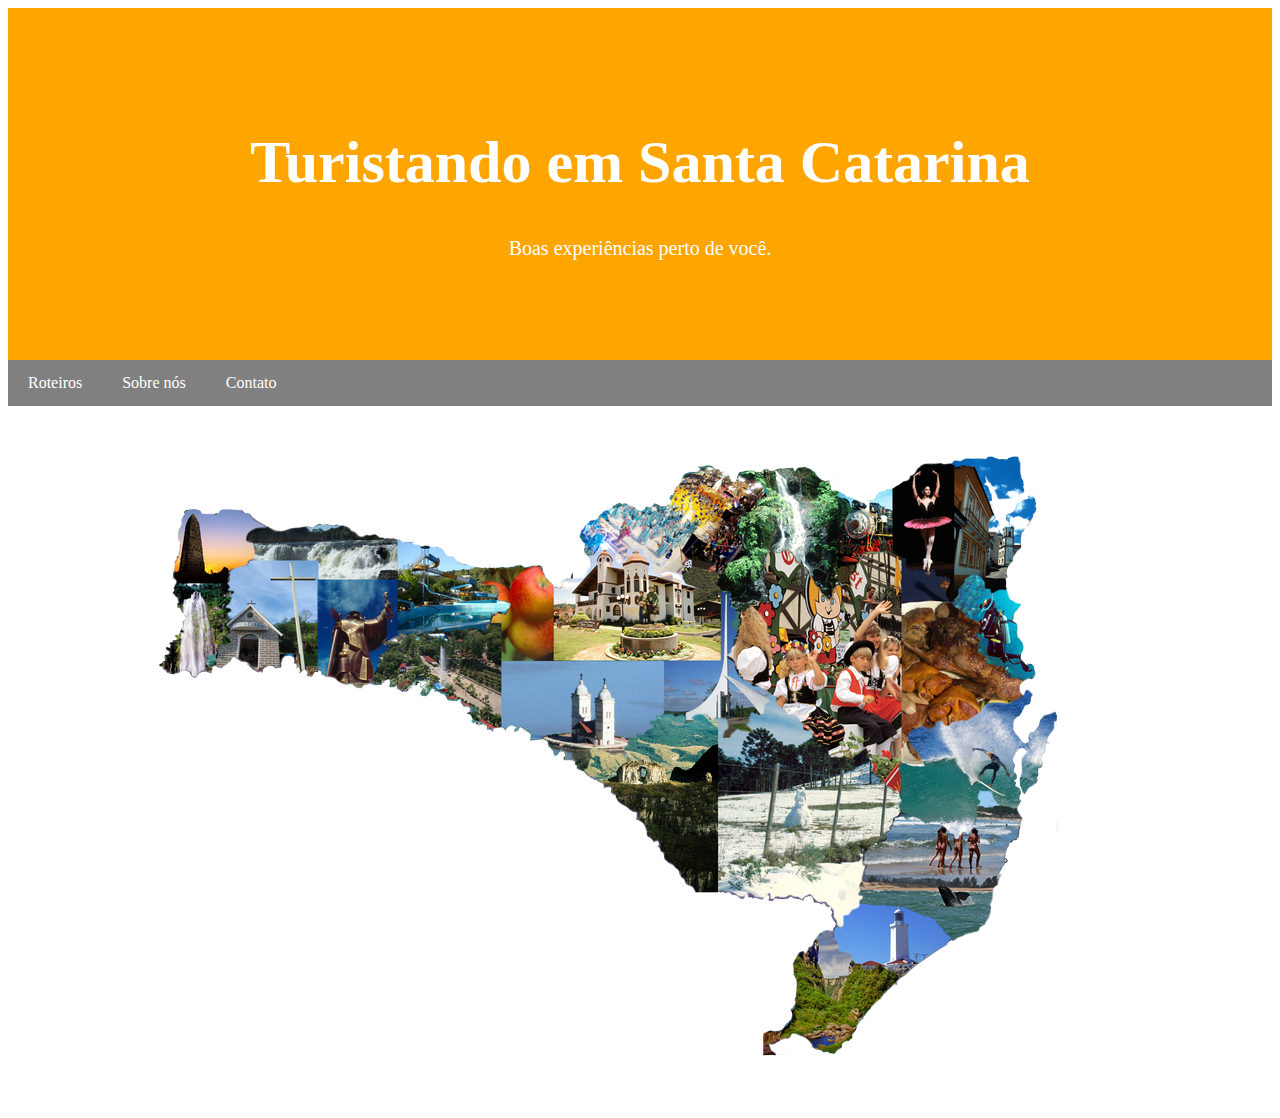
<file: Site Turismo/index.html>
<!DOCTYPE HTML>
<html>
    <head>
        <meta charset="utf-8">
        <link rel="stylesheet" type="text/css" href="index.css">
        <title>Turismo Catarina</title>
    </head>
    
    <body>
        <div class="header">
            <h1>Turistando em Santa Catarina</h1>
            <p>Boas experiências perto de você.</p>
        </div>
        <div class="navegador">
            <a href="lagoinha.html">Roteiros</a>
            <a href="#">Sobre nós</a>
            <a href="https://www.instagram.com/helionroloff/">Contato</a>
        </div>
        <div class="mapaturistico">
            <img src="imagem/mapa-roteiros-turisticos.png" alt="mapa">
        </div>
    </body>
</html>
</file>
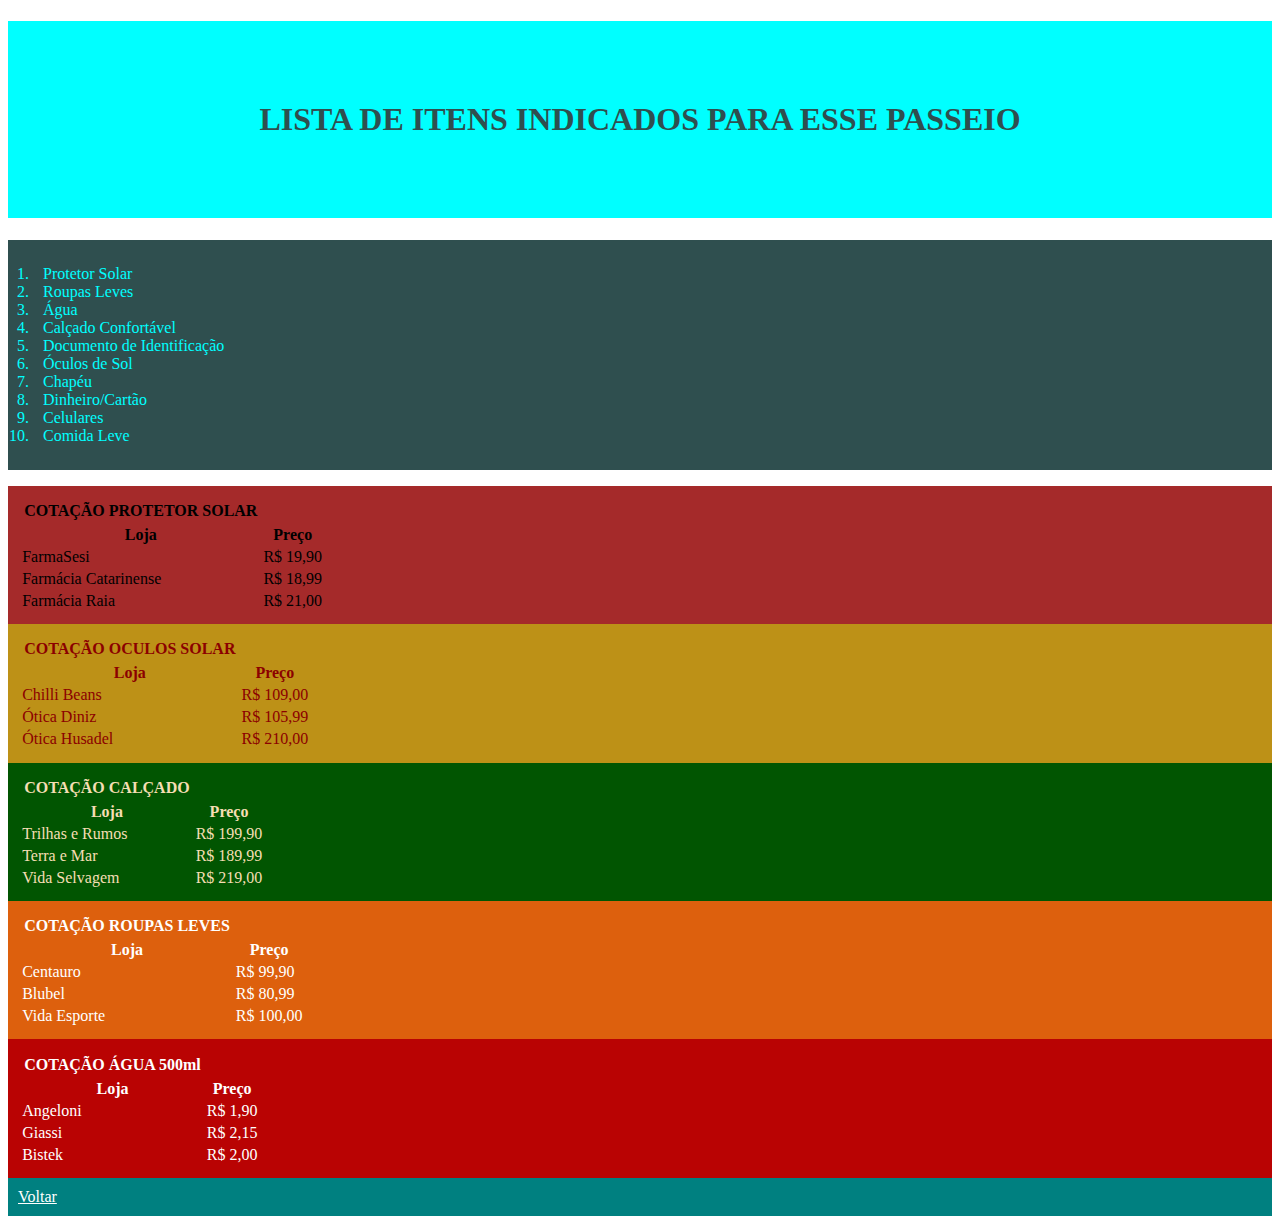
<file: Site Turismo/coisas_lagoinha.html>
<!DOCTYPE html>
<html>
    <head>
        <meta charset="UTF-8"/>
        <link rel="stylesheet" type="text/css" href="coisas_lagoinha.css">
        <title>Itens Viagem para Bombinhas</title>
    </head>
    <body>
        <div>
            <h1 id="cabecalho">LISTA DE ITENS INDICADOS PARA ESSE PASSEIO</h1>
            
            <ol id="lista">
                <li>Protetor Solar</li>
                <li>Roupas Leves</li>
                <li>Água</li>
                <li>Calçado Confortável</li>
                <li>Documento de Identificação</li>
                <li>Óculos de Sol</li>
                <li>Chapéu</li>
                <li>Dinheiro/Cartão</li>
                <li>Celulares</li>
                <li>Comida Leve</li>
            </ol>
    
            <div class="fundo_tabela1">
            <table class="table">
                <thead>
                <tr>
                <th class="head">COTAÇÃO PROTETOR SOLAR</th>
                </tr>
                <tr>
                <th>Loja</th>
                <th>Preço</th>
                </tr>
                </thead>
                <tbody>
                <tr>
                <td>FarmaSesi</td>
                <td>R$ 19,90</td>
                </tr>
                <tr>
                <td>Farmácia Catarinense</td>
                <td>R$ 18,99</td>                
                </tr>
                <tr>
                <td>Farmácia Raia</td>
                <td>R$ 21,00</td>                
                </tr>
                </tbody>
                <tfoot>
                </tfoot>
            </table>
            </div>
            <div class="fundo_tabela2">
            <table class="table">
                <thead>
                <tr>
                <th class="head">COTAÇÃO OCULOS SOLAR</th>
                </tr>
                <tr>
                <th>Loja</th>
                <th>Preço</th>
                </tr>
                </thead>
                <tbody>
                <tr>
                <td>Chilli Beans</td>
                <td>R$ 109,00</td>
                </tr>
                <tr>
                <td>Ótica Diniz</td>
                <td>R$ 105,99</td>                
                </tr>
                <tr>
                <td>Ótica Husadel</td>
                <td>R$ 210,00</td>                
                </tr>
                </tbody>
                <tfoot>
                </tfoot>
            </table>
            </div>
            <div class="fundo_tabela3">
            <table class="table">
                <thead>
                <tr>
                <th class="head">COTAÇÃO CALÇADO</th>
                </tr>
                <tr>
                <th>Loja</th>
                <th>Preço</th>
                </tr>
                </thead>
                <tbody>
                <tr>
                <td>Trilhas e Rumos</td>
                <td>R$ 199,90</td>
                </tr>
                <tr>
                <td>Terra e Mar</td>
                <td>R$ 189,99</td>                
                </tr>
                <tr>
                <td>Vida Selvagem</td>
                <td>R$ 219,00</td>                
                </tr>
                </tbody>
                <tfoot>
                </tfoot>
            </table>
            </div>
            <div class="fundo_tabela4">
            <table class="table">
                <thead>
                <tr>
                <th class="head">COTAÇÃO ROUPAS LEVES</th>
                </tr>
                <tr>
                <th>Loja</th>
                <th>Preço</th>
                </tr>
                </thead>
                <tbody>
                <tr>
                <td>Centauro</td>
                <td>R$ 99,90</td>
                </tr>
                <tr>
                <td>Blubel</td>
                <td>R$ 80,99</td>                
                </tr>
                <tr>
                <td>Vida Esporte</td>
                <td>R$ 100,00</td>                
                </tr>
                </tbody>
                <tfoot>
                </tfoot>
            </table>
            </div>
            <div class="fundo_tabela5">
            <table class="table">
                <thead>
                <tr>
                <th class="head">COTAÇÃO ÁGUA 500ml</th>
                </tr>
                <tr>
                <th>Loja</th>
                <th>Preço</th>
                </tr>
                </thead>
                <tbody>
                <tr>
                <td>Angeloni</td>
                <td>R$ 1,90</td>
                </tr>
                <tr>
                <td>Giassi</td>
                <td>R$ 2,15</td>                
                </tr>
                <tr>
                <td>Bistek</td>
                <td>R$ 2,00</td>                
                </tr>
                </tbody>
                <tfoot>
                </tfoot>
            </table>
            </div>
        </div>
    </body>
    <footer class="rodape">
        <a href="lagoinha.html">Voltar</a>
    </footer>
</html>
</file>
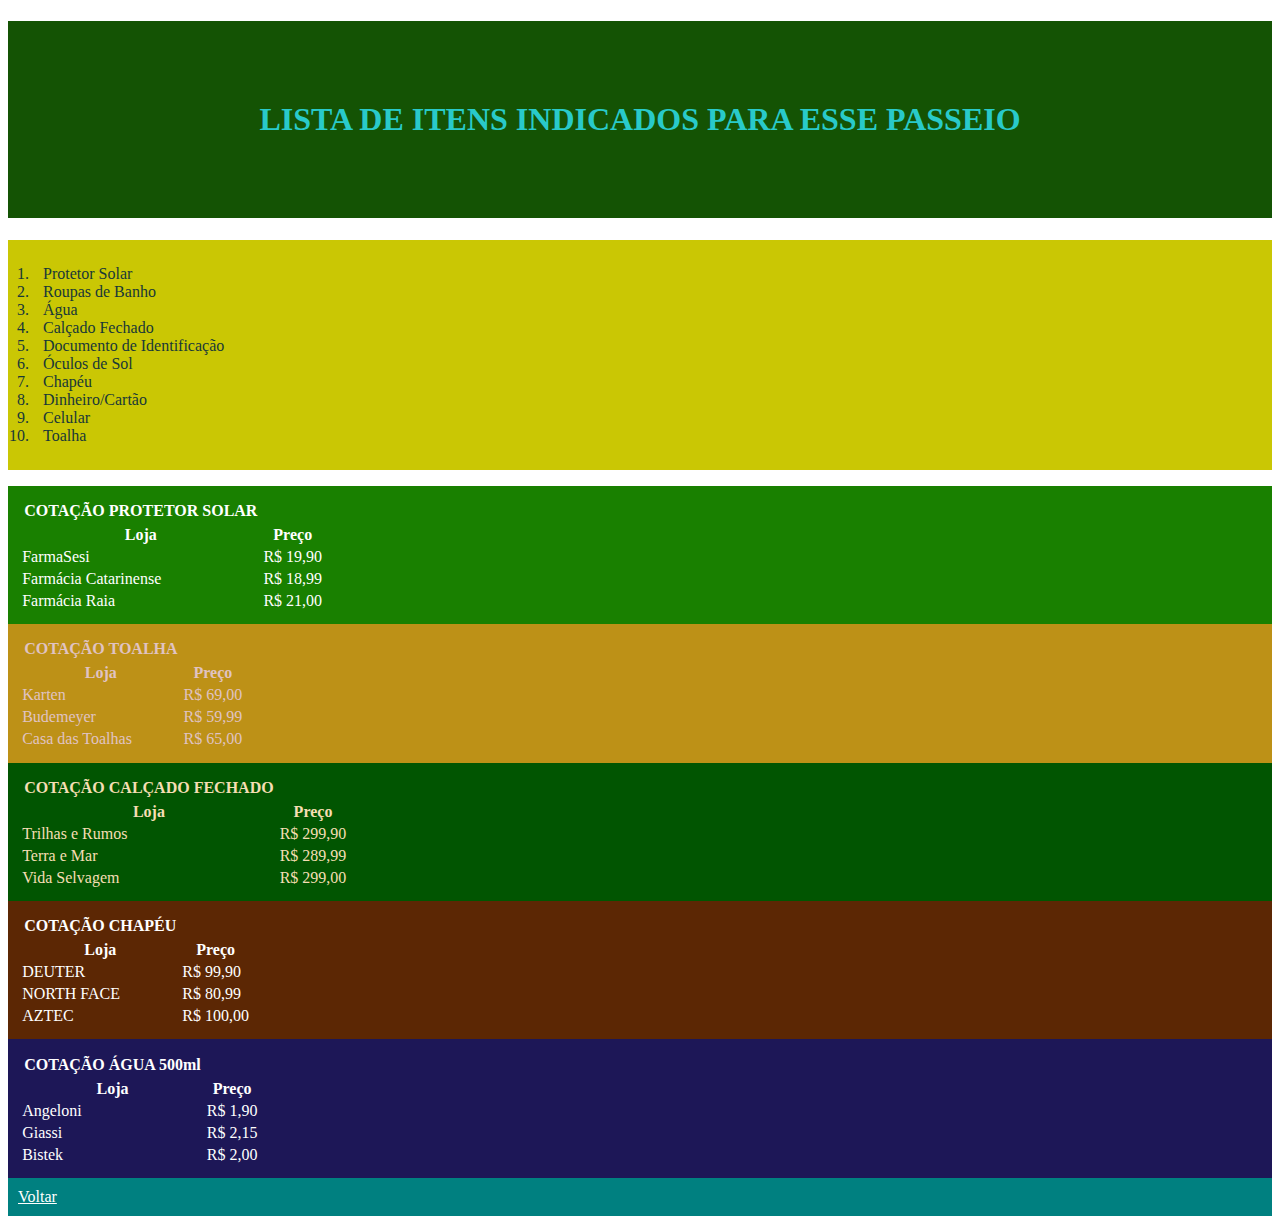
<file: Site Turismo/coisas_sufurosas.html>
<!DOCTYPE html>
<html>
    <head>
        <meta charset="UTF-8"/>
        <link rel="stylesheet" type="text/css" href="coisas_sufurosas.css">
        <title>Itens Viagem para Águas Sufurosas</title>
    </head>
    <body>
        <div>
            <h1 id="cabecalho">LISTA DE ITENS INDICADOS PARA ESSE PASSEIO</h1>
            
            <ol id="lista">
                <li>Protetor Solar</li>
                <li>Roupas de Banho</li>
                <li>Água</li>
                <li>Calçado Fechado</li>
                <li>Documento de Identificação</li>
                <li>Óculos de Sol</li>
                <li>Chapéu</li>
                <li>Dinheiro/Cartão</li>
                <li>Celular</li>
                <li>Toalha</li>
            </ol>
    
            <div class="fundo_tabela1">
            <table class="table">
                <thead>
                <tr>
                <th class="head">COTAÇÃO PROTETOR SOLAR</th>
                </tr>
                <tr>
                <th>Loja</th>
                <th>Preço</th>
                </tr>
                </thead>
                <tbody>
                <tr>
                <td>FarmaSesi</td>
                <td>R$ 19,90</td>
                </tr>
                <tr>
                <td>Farmácia Catarinense</td>
                <td>R$ 18,99</td>                
                </tr>
                <tr>
                <td>Farmácia Raia</td>
                <td>R$ 21,00</td>                
                </tr>
                </tbody>
                <tfoot>
                </tfoot>
            </table>
            </div>
            <div class="fundo_tabela2">
            <table class="table">
                <thead>
                <tr>
                <th class="head">COTAÇÃO TOALHA</th>
                </tr>
                <tr>
                <th>Loja</th>
                <th>Preço</th>
                </tr>
                </thead>
                <tbody>
                <tr>
                <td>Karten</td>
                <td>R$ 69,00</td>
                </tr>
                <tr>
                <td>Budemeyer</td>
                <td>R$ 59,99</td>                
                </tr>
                <tr>
                <td>Casa das Toalhas</td>
                <td>R$ 65,00</td>                
                </tr>
                </tbody>
                <tfoot>
                </tfoot>
            </table>
            </div>
            <div class="fundo_tabela3">
            <table class="table">
                <thead>
                <tr>
                <th class="head">COTAÇÃO CALÇADO FECHADO</th>
                </tr>
                <tr>
                <th>Loja</th>
                <th>Preço</th>
                </tr>
                </thead>
                <tbody>
                <tr>
                <td>Trilhas e Rumos</td>
                <td>R$ 299,90</td>
                </tr>
                <tr>
                <td>Terra e Mar</td>
                <td>R$ 289,99</td>                
                </tr>
                <tr>
                <td>Vida Selvagem</td>
                <td>R$ 299,00</td>                
                </tr>
                </tbody>
                <tfoot>
                </tfoot>
            </table>
            </div>
            <div class="fundo_tabela4">
            <table class="table">
                <thead>
                <tr>
                <th class="head">COTAÇÃO CHAPÉU</th>
                </tr>
                <tr>
                <th>Loja</th>
                <th>Preço</th>
                </tr>
                </thead>
                <tbody>
                <tr>
                <td>DEUTER</td>
                <td>R$ 99,90</td>
                </tr>
                <tr>
                <td>NORTH FACE</td>
                <td>R$ 80,99</td>                
                </tr>
                <tr>
                <td>AZTEC</td>
                <td>R$ 100,00</td>                
                </tr>
                </tbody>
                <tfoot>
                </tfoot>
            </table>
            </div>
            <div class="fundo_tabela5">
            <table class="table">
                <thead>
                <tr>
                <th class="head">COTAÇÃO ÁGUA 500ml</th>
                </tr>
                <tr>
                <th>Loja</th>
                <th>Preço</th>
                </tr>
                </thead>
                <tbody>
                <tr>
                <td>Angeloni</td>
                <td>R$ 1,90</td>
                </tr>
                <tr>
                <td>Giassi</td>
                <td>R$ 2,15</td>                
                </tr>
                <tr>
                <td>Bistek</td>
                <td>R$ 2,00</td>                
                </tr>
                </tbody>
                <tfoot>
                </tfoot>
            </table>
            </div>
        </div>
    </body>
    <footer class="rodape">
        <a href="aguas_sufurosas.html">Voltar</a>
    </footer>
</html>
</file>
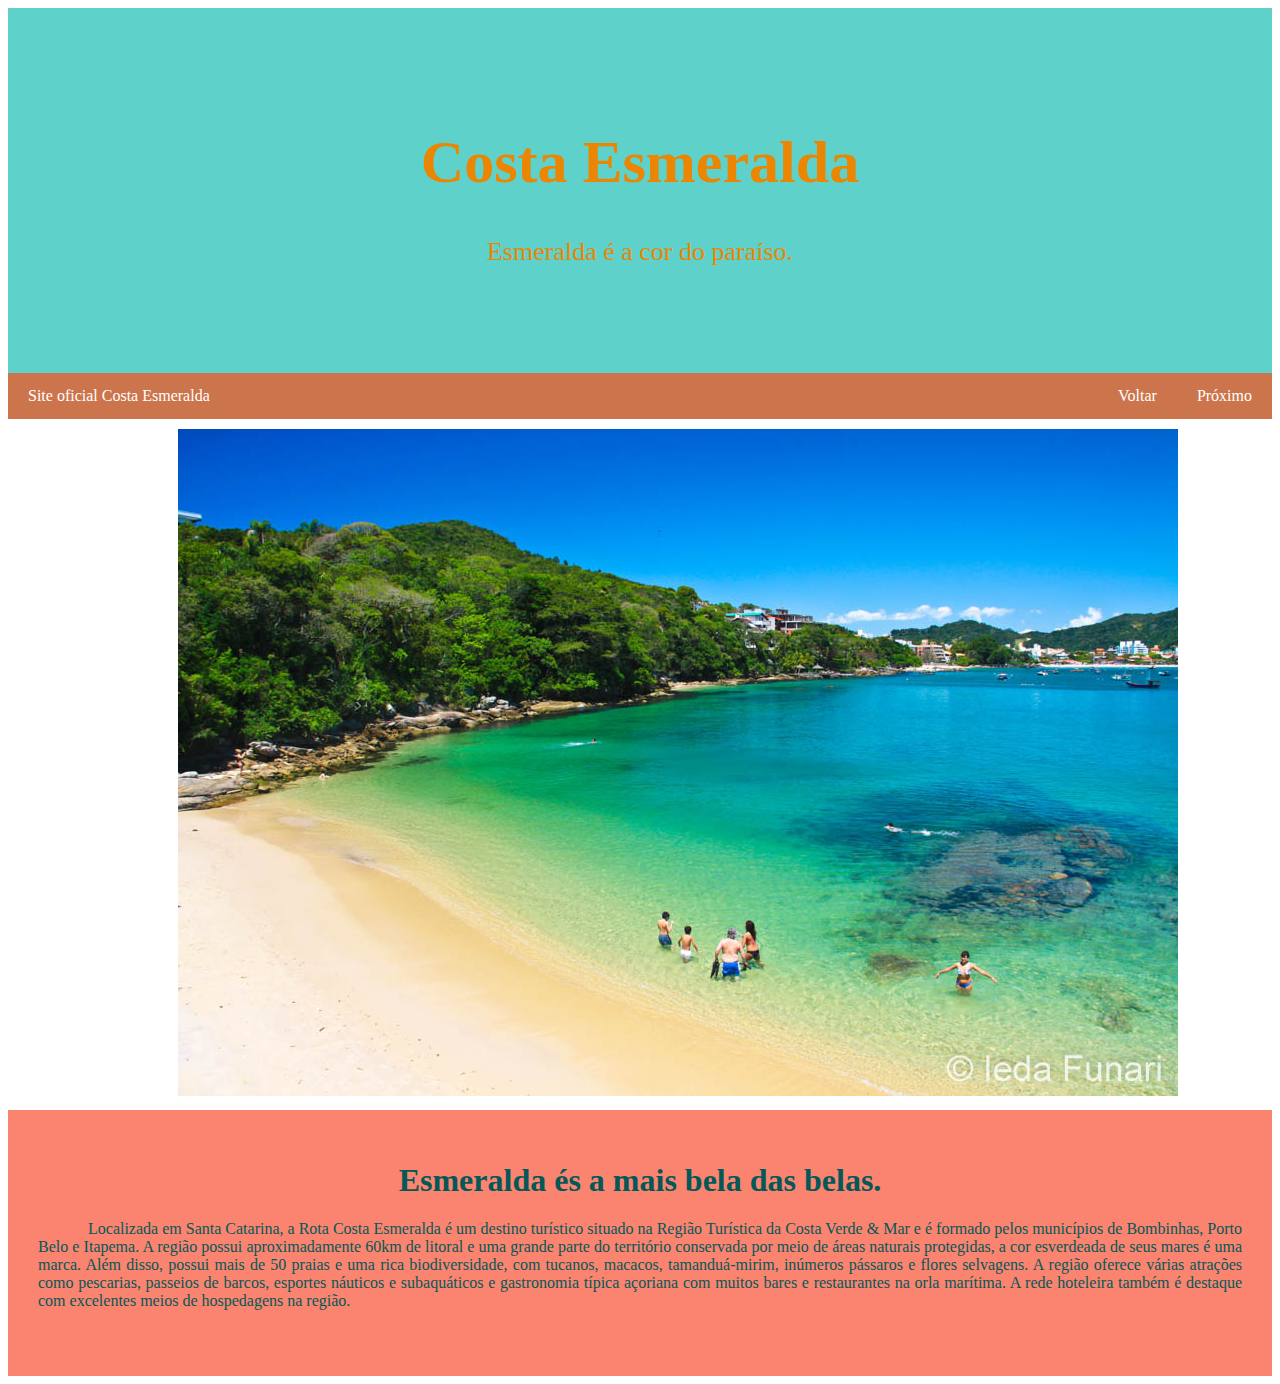
<file: Site Turismo/costa_esmeralda.html>
<!DOCTYPE HTML>
<html>
    <head>
        <meta charset="utf-8">
        <link rel="stylesheet" type="text/css" href="costa_esmeralda.css">
        <title>Turismo Catarina</title>
    </head>
    
    <body>
        <div class="header">
            <h1>Costa Esmeralda</h1>
            <p>Esmeralda é a cor do paraíso.</p>
        </div>
        <div class="navegador">
            <a href="https://www.visitecostaesmeralda.com.br/costa-esmeralda">Site oficial Costa Esmeralda</a>
            <a href="frei_rogerio.html" class="linkproximo">Próximo</a>
            <a href="aguas_sufurosas.html" class="linkproximo">Voltar</a>
        </div>
        <div class="imagemcapa">
            <img src="imagem/sepultura-0009.jpg" alt="praia" width="1000" height="667">
        </div>
        <div class="informativo">
            <h1>Esmeralda és a mais bela das belas. </h1>
            <p>Localizada em Santa Catarina, a Rota Costa Esmeralda é um destino turístico situado na Região Turística da 
                Costa Verde & Mar e é formado pelos municípios de Bombinhas, Porto Belo e Itapema. A região possui 
                aproximadamente 60km de litoral e uma grande parte do território conservada por meio de áreas naturais 
                protegidas, a cor esverdeada de seus mares é uma marca. Além disso, possui mais de 50 praias e uma rica 
                biodiversidade, com tucanos, macacos, tamanduá-mirim, inúmeros pássaros e flores selvagens. A região oferece 
                várias atrações como pescarias, passeios de barcos, esportes náuticos e subaquáticos e gastronomia típica 
                açoriana com muitos bares e restaurantes na orla marítima. A rede hoteleira também é destaque com excelentes 
                meios de hospedagens na região.</p>
            
        </div>
    </body>
</html>
</file>
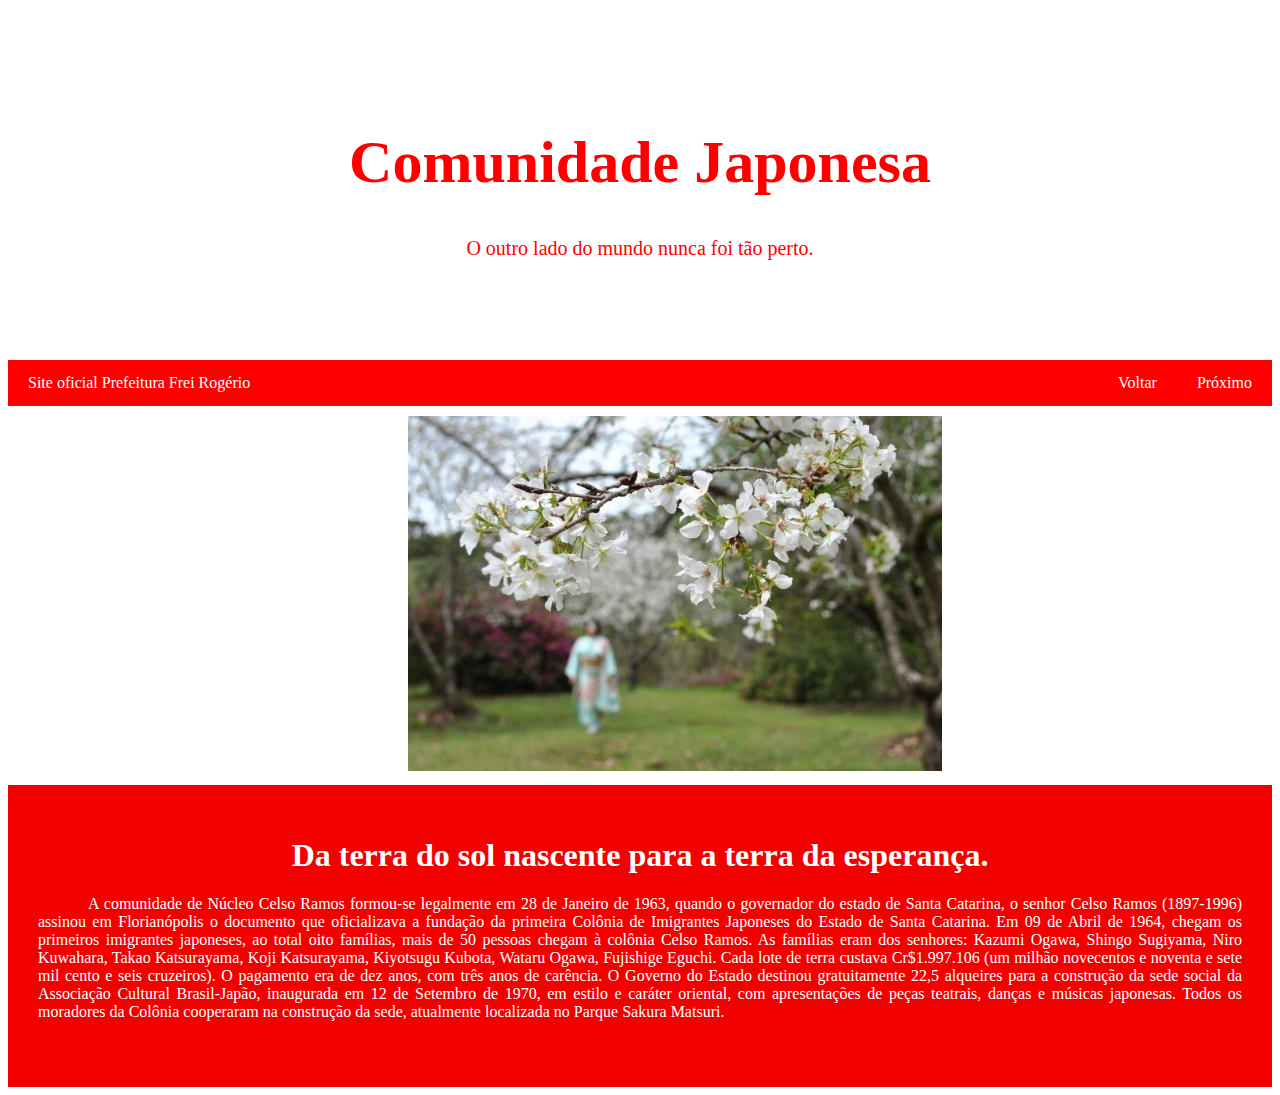
<file: Site Turismo/frei_rogerio.html>
<!DOCTYPE HTML>
<html>
    <head>
        <meta charset="utf-8">
        <link rel="stylesheet" type="text/css" href="frei_rogerio.css">
        <title>Turismo Catarina</title>
    </head>
    
    <body>
        <div class="header">
            <h1>Comunidade Japonesa </h1>
            <p>O outro lado do mundo nunca foi tão perto.</p>
        </div>
        <div class="navegador">
            <a href="https://www.freirogerio.sc.gov.br/">Site oficial Prefeitura Frei Rogério</a>
            <a href="vale_das_cachoeiras.html" class="linkproximo">Próximo</a>
            <a href="costa_esmeralda.html" class="linkproximo">Voltar</a>
        </div>
        <div class="imagemcapa">
            <img src="imagem/17014232.jpg" alt="arvore" width="534" height="355">
        </div>
        <div class="informativo">
            <h1>Da terra do sol nascente para a terra da esperança. </h1>
            <p>A comunidade de Núcleo Celso Ramos formou-se legalmente em 28 de Janeiro de 1963, quando o governador do estado de 
                Santa Catarina, o senhor Celso Ramos (1897-1996) assinou em Florianópolis o documento que oficializava a fundação 
                da primeira Colônia de Imigrantes Japoneses do Estado de Santa Catarina. Em 09 de Abril de 1964, chegam os primeiros 
                imigrantes japoneses, ao total oito famílias, mais de 50 pessoas chegam à colônia Celso Ramos. As famílias eram dos 
                senhores: Kazumi Ogawa, Shingo Sugiyama, Niro Kuwahara, Takao Katsurayama, Koji Katsurayama, Kiyotsugu Kubota, 
                Wataru Ogawa, Fujishige Eguchi. Cada lote de terra custava Cr$1.997.106 (um milhão novecentos e noventa e sete mil 
                cento e seis cruzeiros). O pagamento era de dez anos, com três anos de carência. O Governo do Estado destinou 
                gratuitamente 22,5 alqueires para a construção da sede social da Associação Cultural Brasil-Japão, inaugurada em 12 
                de Setembro de 1970, em estilo e caráter oriental, com apresentações de peças teatrais, danças e músicas japonesas. 
                Todos os moradores da Colônia cooperaram na construção da sede, atualmente localizada no Parque Sakura Matsuri.</p>
            
        </div>
    </body>
</html>
</file>
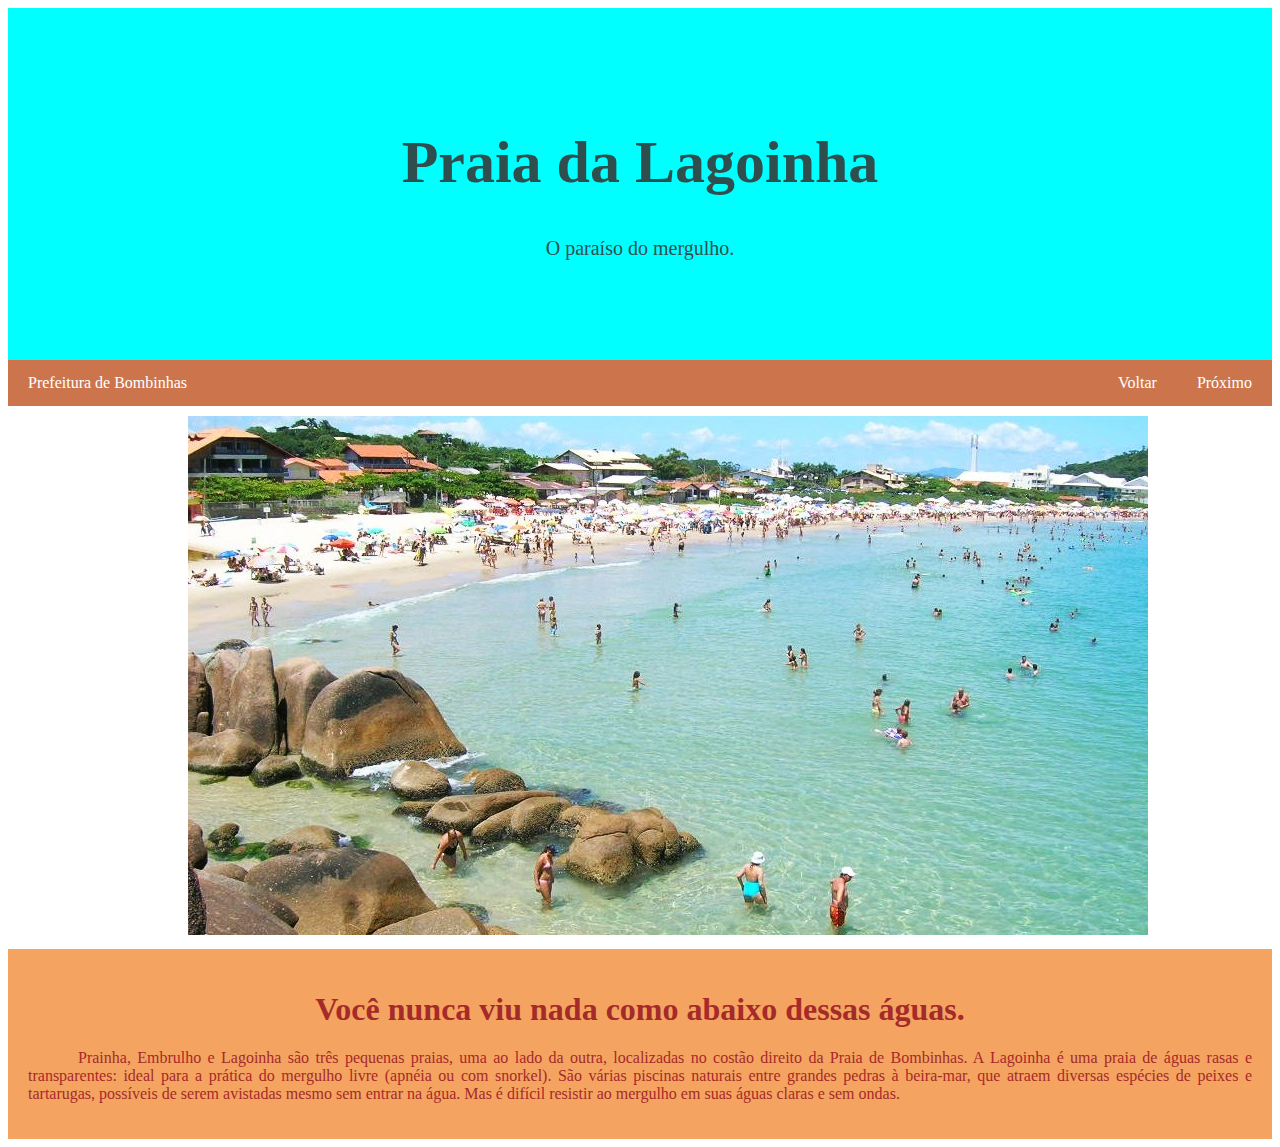
<file: Site Turismo/lagoinha.html>
<!DOCTYPE HTML>
<html>
    <head>
        <meta charset="utf-8">
        <link rel="stylesheet" type="text/css" href="lagoinha.css">
        <title>Turismo Catarina</title>
    </head>
    
    <body>
        <div class="header">
            <h1>Praia da Lagoinha</h1>
            <p>O paraíso do mergulho.</p>
        </div>
        <div class="navegador">
            <a href="http://www.bombinhas.sc.gov.br">Prefeitura de Bombinhas</a>
            <a href="aguas_sufurosas.html" class="linkproximo">Próximo</a>
            <a href="index.html" class="linkproximo">Voltar</a>
        </div>
        <div class="imagemcapa">
            <img src="imagem/Praia-da-Lagoinha-do-Norte.jpg" alt="praia">
        </div>
        <div class="informativo">
            <h1>Você nunca viu nada como abaixo dessas águas. </h1>
            <p>Prainha, Embrulho e Lagoinha são três pequenas praias, uma ao lado da outra, localizadas no costão direito da 
                Praia de Bombinhas. A Lagoinha é uma praia de águas rasas e transparentes: ideal para a prática do mergulho 
                livre (apnéia ou com snorkel). São várias piscinas naturais entre grandes pedras à beira-mar, que atraem diversas
                 espécies de peixes e tartarugas, possíveis de serem avistadas mesmo sem entrar na água. Mas é difícil resistir 
                 ao mergulho em suas águas claras e sem ondas.</p>
            
        </div>
    </body>
</html>
</file>
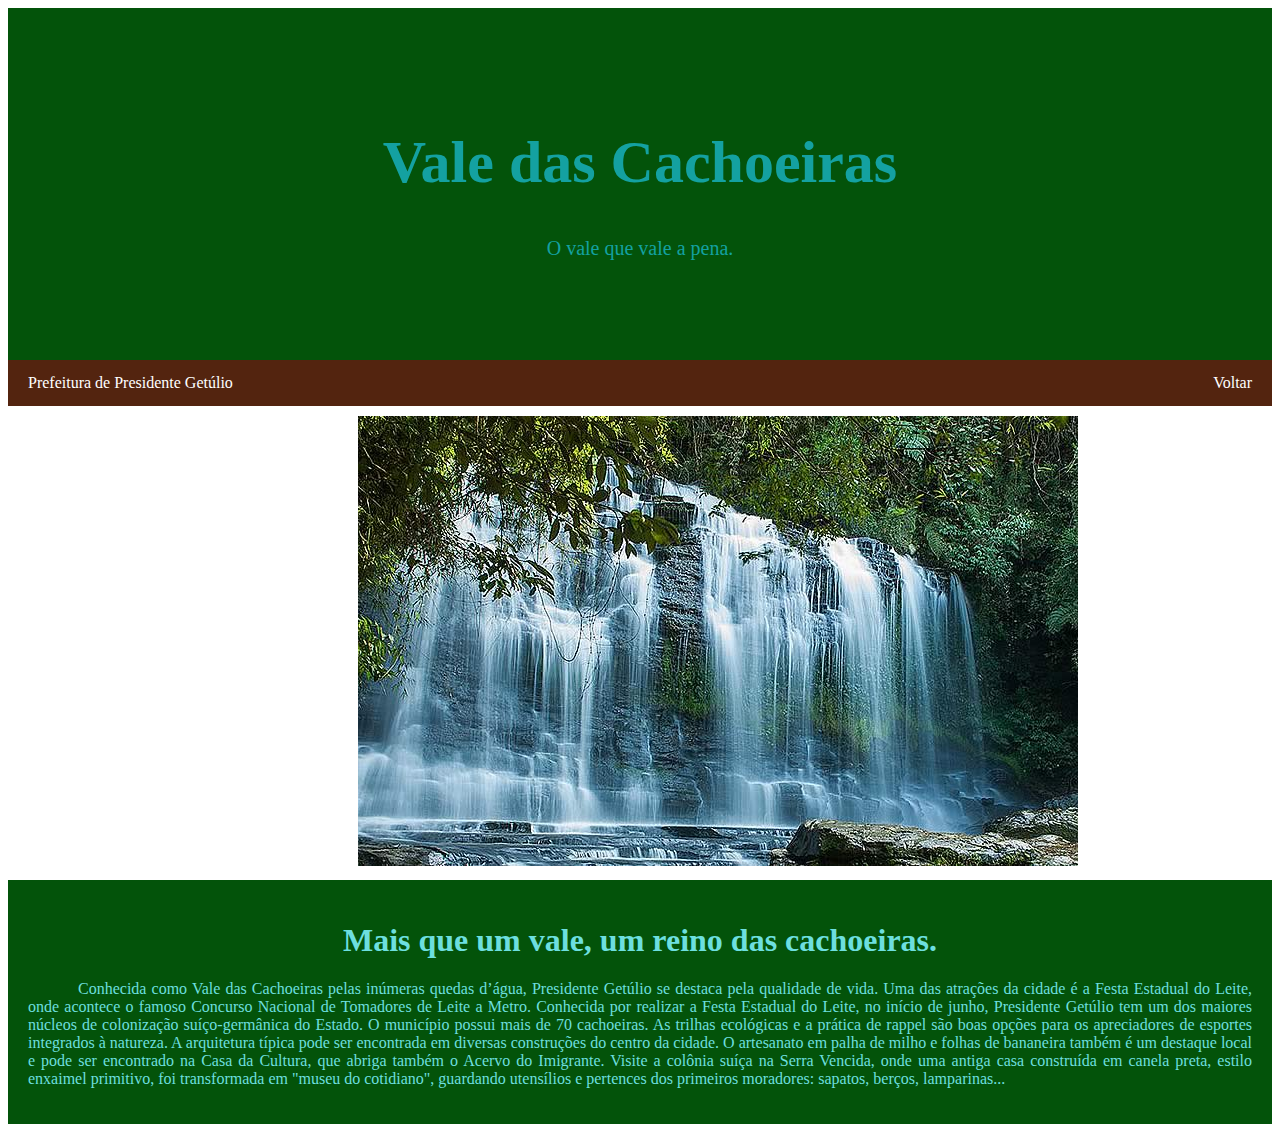
<file: Site Turismo/vale_das_cachoeiras.html>
<!DOCTYPE HTML>
<html>
    <head>
        <meta charset="utf-8">
        <link rel="stylesheet" type="text/css" href="vale_das_cachoeiras.css">
        <title>Turismo Catarina</title>
    </head>
    
    <body>
        <div class="header">
            <h1>Vale das Cachoeiras</h1>
            <p>O vale que vale a pena.</p>
        </div>
        <div class="navegador">
            <a href="https://turismo.presidentegetulio.sc.gov.br/">Prefeitura de Presidente Getúlio</a>
            <a href="frei_rogerio.html" class="linkproximo">Voltar</a>
        </div>
        <div class="imagemcapa">
            <img src="imagem/Vale-das-Cachoeiras-em-SC.jpg" alt="cachoeira" width="720" height="450">
        </div>
        <div class="informativo">
            <h1>Mais que um vale, um reino das cachoeiras. </h1>
            <p>Conhecida como Vale das Cachoeiras pelas inúmeras quedas d’água, Presidente Getúlio se destaca pela qualidade de 
                vida. Uma das atrações da cidade é a Festa Estadual do Leite, onde acontece o famoso Concurso Nacional de 
                Tomadores de Leite a Metro. Conhecida por realizar a Festa Estadual do Leite, no início de junho, Presidente 
                Getúlio tem um dos maiores núcleos de colonização suíço-germânica do Estado. O município possui mais de 70 
                cachoeiras. As trilhas ecológicas e a prática de rappel são boas opções para os apreciadores de esportes 
                integrados à natureza. A arquitetura típica pode ser encontrada em diversas construções do centro da cidade. 
                O artesanato em palha de milho e folhas de bananeira também é um destaque local e pode ser encontrado na 
                Casa da Cultura, que abriga também o Acervo do Imigrante. Visite a colônia suíça na Serra Vencida, onde uma 
                antiga casa construída em canela preta, estilo enxaimel primitivo, foi transformada em "museu do cotidiano", guardando 
                utensílios e pertences dos primeiros moradores: sapatos, berços, lamparinas...</p>
            
        </div>
    </body>
</html>
</file>
<file: Site Turismo/index.css>
.header {
    padding: 80px;
    text-align: center;
    background: orange;
    color: white;
  }

.header h1 {
    font-size: 60px;
  }

.header p {
    font-size: 20px;
}

.navegador {
    overflow: hidden;
    background-color: grey;
}

.navegador a {
    float: left;
    display: block;
    color: white;
    text-align: center;
    padding: 14px 20px;
    text-decoration: none;
}

.mapaturistico {
    padding: 50px 150px;
}
</file>
<file: Site Turismo/coisas_lagoinha.css>
#cabecalho{
    padding: 80px;
    text-align: center;
    background: cyan;
    color: darkslategrey;

}

.fundo_tabela1{
    background-color: brown;

}

.fundo_tabela2{
    background-color: rgb(189, 145, 23);
    color: darkred;

}

.fundo_tabela3{
    background-color: rgb(1, 85, 1);
    color: wheat;

}

.fundo_tabela4{
    background-color: rgb(221, 96, 13);
    color: white;

}

.fundo_tabela5{
    background-color: rgb(185, 3, 3);
    color: white;

}

#lista{
    padding: 25px;
    background: darkslategrey;
    color: cyan;
    text-indent: 10px;
}


.table{
    padding: .7em;
    margin: 0;
}

.head{
    padding: 3px;
}

.rodape{
    padding: 10px;
    background-color: teal;
}
.rodape a{
    color: white;
}
</file>
<file: Site Turismo/coisas_sufurosas.css>
#cabecalho{
    padding: 80px;
    text-align: center;
    background: rgb(20, 83, 4);
    color: rgb(41, 202, 202);

}

.fundo_tabela1{
    background-color: rgb(25, 128, 0);
    color: white;
}

.fundo_tabela2{
    background-color: rgb(189, 145, 23);
    color: rgb(224, 195, 195);

}

.fundo_tabela3{
    background-color: rgb(1, 85, 1);
    color: wheat;

}

.fundo_tabela4{
    background-color: rgb(92, 39, 4);
    color: white;

}

.fundo_tabela5{
    background-color: rgb(29, 23, 87);
    color: white;

}

#lista{
    padding: 25px;
    background: rgb(202, 199, 4);
    color: rgb(24, 56, 56);
    text-indent: 10px;
}


.table{
    padding: .7em;
    margin: 0;
}

.head{
    padding: 3px;
}

.rodape{
    padding: 10px;
    background-color: teal;
}
.rodape a{
    color: white;
}
</file>
<file: Site Turismo/costa_esmeralda.css>
.header{
    padding: 80px;
    text-align: center;
    background: rgb(95, 209, 203);
    color:rgb(235, 134, 2);
}

.header h1 {
    font-size: 60px;
  }

.header p {
    font-size: 26px;
}

.navegador{
    overflow: hidden;
    background-color: rgb(204, 117, 77);

}

.navegador a{
    float: left;
    display: block;
    color: white;
    text-align: center;
    padding: 14px 20px;
    text-decoration: none;
}

.navegador a.linkproximo{
    float: right;
}

.imagemcapa{
    padding: 10px 170px;
    

}

.informativo{
    padding: 30px;
    padding-bottom: 50px;
    text-align: center;
    background-color: rgb(250, 132, 111);
    color:rgb(4, 88, 88);

}

.informativo h1{
    text-align: center;
}

.informativo p{
    text-align: justify;
    text-indent: 50px;
}
</file>
<file: Site Turismo/frei_rogerio.css>
.header{

    padding: 80px;
    text-align: center;
    background:white;
    color:red;
}

.header h1 {

    font-size: 60px;
  }

.header p {
    font-size: 20px;
}

.navegador{
    overflow: hidden;
    background-color: rgb(255, 0, 0);

}

.navegador a{
    float: left;
    display: block;
    color: white;
    text-align: center;
    padding: 14px 20px;
    text-decoration: none;
}

.navegador a.linkproximo{
    float: right;
}

.imagemcapa{
    padding: 10px 400px;
    

}

.informativo{
    padding: 30px;
    padding-bottom: 50px;
    text-align: center;
    background-color: rgb(243, 0, 0);
    color:rgb(255, 255, 255);

}

.informativo h1{
    text-align: center;
}

.informativo p{
    text-align: justify;
    text-indent: 50px;
}
</file>
<file: Site Turismo/lagoinha.css>
.header{
    padding: 80px;
    text-align: center;
    background: cyan;
    color: darkslategrey;
}

.header h1 {
    font-size: 60px;
  }

.header p {
    font-size: 20px;
}

.navegador{
    overflow: hidden;
    background-color: rgb(204, 117, 77);

}

.navegador a{
    float: left;
    display: block;
    color: white;
    text-align: center;
    padding: 14px 20px;
    text-decoration: none;
}

.navegador a.linkproximo{
    float: right;
}

.imagemcapa{
    padding: 10px 180px;
}

.informativo{
    padding: 20px;
    text-align: center;
    background-color: sandybrown;
    color: brown;
}

.informativo h1{
    text-align: center;
}

.informativo p{
    text-align: justify;
    text-indent: 50px;
}
</file>
<file: Site Turismo/vale_das_cachoeiras.css>
.header{
    
    padding: 80px;
    text-align: center;
    background: rgb(3, 83, 10);
    color: rgb(20, 161, 161);
}

.header h1 {
    font-size: 60px;
  }

.header p {
    font-size: 20px;
}

.navegador{
    overflow: hidden;
    background-color: rgb(83, 36, 15);

}

.navegador a{
    float: left;
    display: block;
    color: white;
    text-align: center;
    padding: 14px 20px;
    text-decoration: none;
}

.navegador a.linkproximo{
    float: right;
}

.imagemcapa{
    padding: 10px 350px;
}

.informativo{
    padding: 20px;
    text-align: center;
    background-color: rgb(3, 83, 10);
    color:rgb(109, 223, 223);
}

.informativo h1{
    text-align: center;
}

.informativo p{
    text-align: justify;
    text-indent: 50px;
}
</file>
